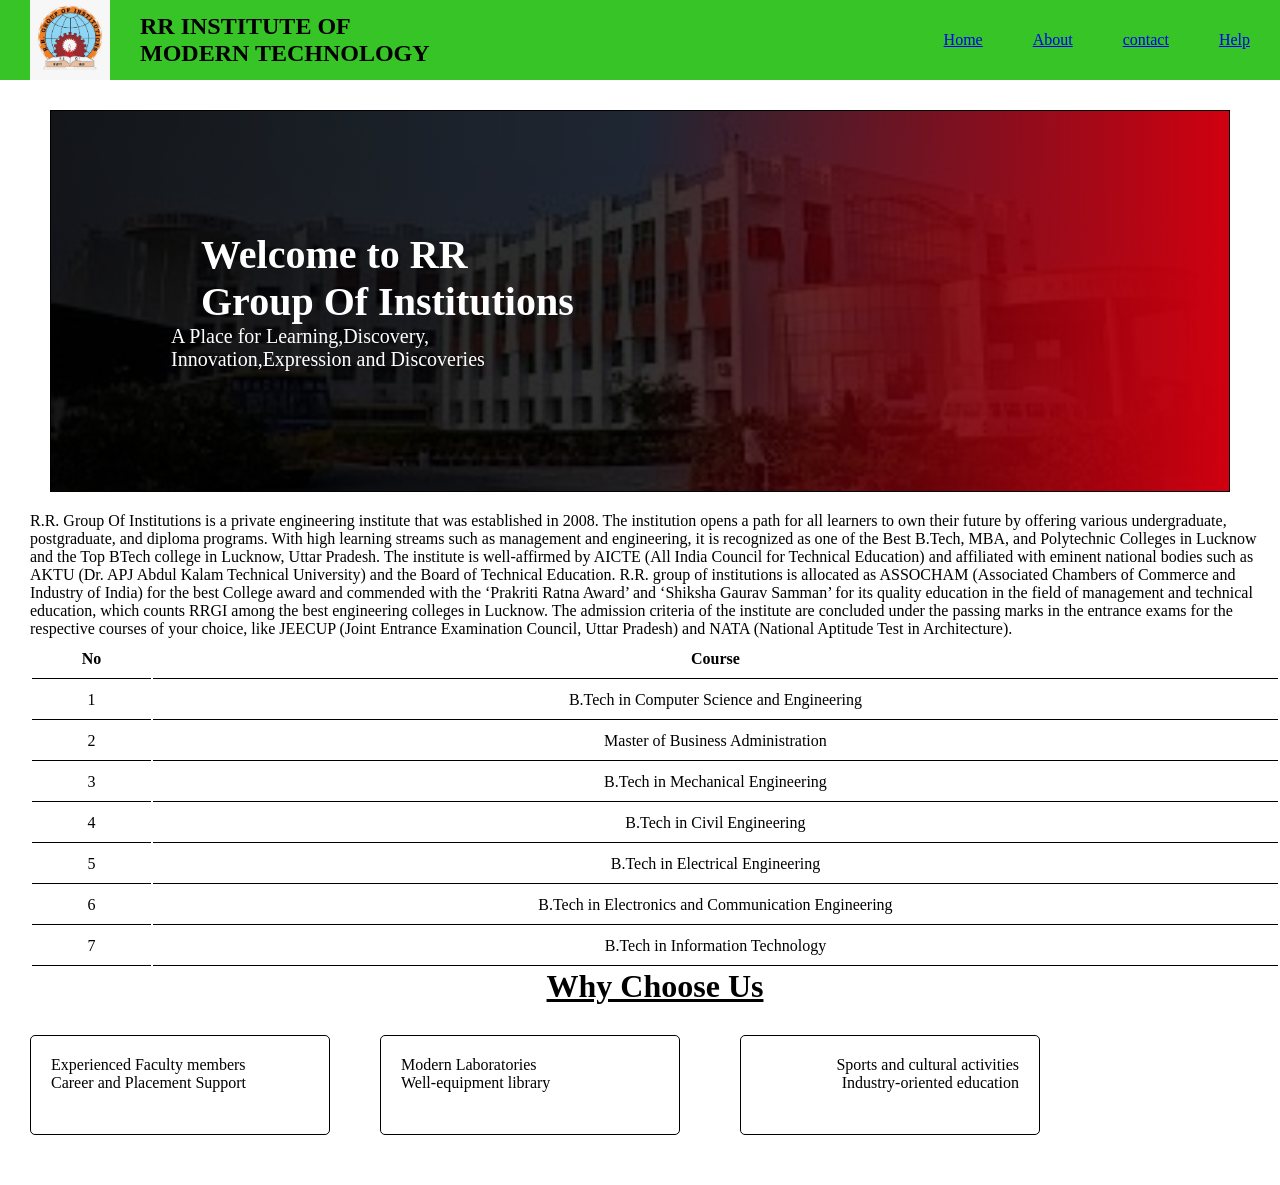
<file: Assignment2/index.html>
<html>

<head>
    <title>Assignment</title>
    <link rel="stylesheet" href="style.css">
</head>

<body>
    <div class="header">
        <div class="logo">
            <img src="rrr.jpeg">
            <h1>RR INSTITUTE OF <br/> MODERN TECHNOLOGY</h1>
        </div>



        <navbar class="navbar">
            <div class="home">
                <a href="#home">Home</a>
            </div>
            <div class="about">
                <a href="#About">About</a>
            </div>
            <div class="contact">
                <a href="#Contact">contact</a>
            </div>
            <div class="help">
                <a href="#Help">Help</a>
            </div>
        </navbar>
    </div>
    <div class="rr">
        <h1>Welcome to RR <br>Group Of Institutions</h1>
        <p>A Place for Learning,Discovery, <br> Innovation,Expression and Discoveries</p>
    </div>
    <div class="para">
        R.R. Group Of Institutions is a private engineering institute that was established in 2008. The institution opens a path for all learners to own their future by offering various undergraduate, postgraduate, and diploma programs. With high learning streams
        such as management and engineering, it is recognized as one of the Best B.Tech, MBA, and Polytechnic Colleges in Lucknow and the Top BTech college in Lucknow, Uttar Pradesh. The institute is well-affirmed by AICTE (All India Council for Technical
        Education) and affiliated with eminent national bodies such as AKTU (Dr. APJ Abdul Kalam Technical University) and the Board of Technical Education. R.R. group of institutions is allocated as ASSOCHAM (Associated Chambers of Commerce and Industry
        of India) for the best College award and commended with the ‘Prakriti Ratna Award’ and ‘Shiksha Gaurav Samman’ for its quality education in the field of management and technical education, which counts RRGI among the best engineering colleges
        in Lucknow. The admission criteria of the institute are concluded under the passing marks in the entrance exams for the respective courses of your choice, like JEECUP (Joint Entrance Examination Council, Uttar Pradesh) and NATA (National Aptitude
        Test in Architecture).
    </div>
    <div class="courses">

        <table>
            <tr>
                <th>No</th>
                <th>Course</th>
            </tr>

            <tr>
                <td>1</td>
                <td>B.Tech in Computer Science and Engineering</td>
            </tr>
            <tr>
                <td>2</td>
                <td>Master of Business Administration </td>
            </tr>
            <tr>
                <td>3</td>
                <td>B.Tech in Mechanical Engineering</td>
            </tr>
            <tr>
                <td>4</td>
                <td>B.Tech in Civil Engineering</td>
            </tr>
            <tr>
                <td>5</td>
                <td>B.Tech in Electrical Engineering</td>
            </tr>
            <tr>
                <td>6</td>
                <td>B.Tech in Electronics and Communication Engineering</td>
            </tr>
            <tr>
                <td>7</td>
                <td>B.Tech in Information Technology</td>
            </tr>

        </table>
    </div>
    <div class="choose">
        <h1>Why Choose Us</h1>
        <div class="para1">
            <div id="p1">
                <p>Experienced Faculty members<br>Career and Placement Support</p>
            </div>
            <div id="p2">
                <p>Modern Laboratories <br> Well-equipment library</p>
            </div>
            <div id="p3">
                <p>Sports and cultural activities<br> Industry-oriented education</p>
            </div>
        </div>

    </div>
    <div class="footer">

    </div>


</body>

</html>
</file>
<file: Assignment2/style.css>
* {
    margin: 0;
    padding: 0;
    box-sizing: border-box;
}

.header {
    display: flex;
    justify-content: space-between;
    align-items: center;
    padding: 0 30px;
    background-color: #36c426;
}

img {
    width: 80px;
    height: 80px;
}

.logo {
    display: flex;
    align-items: center;
}

.logo h1 {
    font-size: 1.5rem
}

.navbar {
    display: flex;
    gap: 50px;
}

.rr {
    background: linear-gradient(90deg, rgba(0, 0, 0, 0.9) 0%, rgba(0, 0, 0, 0.8) 50%, #d00010 100%), url("image.jpeg");
    background-size: cover;
    background-repeat: no-repeat;
    color: white;
    margin-left: 50px;
    margin-top: 30px;
    font-size: 20px;
    border: 1px solid black;
    padding: 120px;
    margin-right: 50px;
}

.para {
    margin-left: 30px;
    margin-top: 20px;
}

.courses,
h1 {
    margin-left: 30px;
}

th,
td {
    border-bottom: 1px solid black;
    padding: 10px;
}

tr {
    text-align: center;
}

table {
    width: 100%;
}

h3 {
    word-spacing: 150px;
}

.choose h1 {
    text-align: center;
    text-decoration: underline;
}

.para1 {
    display: flex;
}

#p1 {
    margin-left: 20px;
    margin: 30px;
    padding: 20px;
    border-radius: 5px;
    width: 300px;
    border: 1px solid black;
    height: 100px;
    margin-bottom: 50px;
}

#p2 {
    margin: 30px;
    margin-left: 20px;
    padding: 20px;
    border-radius: 5px;
    border: 1px solid black;
    width: 300px;
    height: 100px;
    margin-bottom: 50px;
}

#p3 {
    margin-left: 20px;
    margin: 30px;
    padding: 20px;
    border-radius: 5px;
    text-align: right;
    border: 1px solid black;
    width: 300px;
    height: 100px;
    margin-bottom: 50px;
}
</file>
